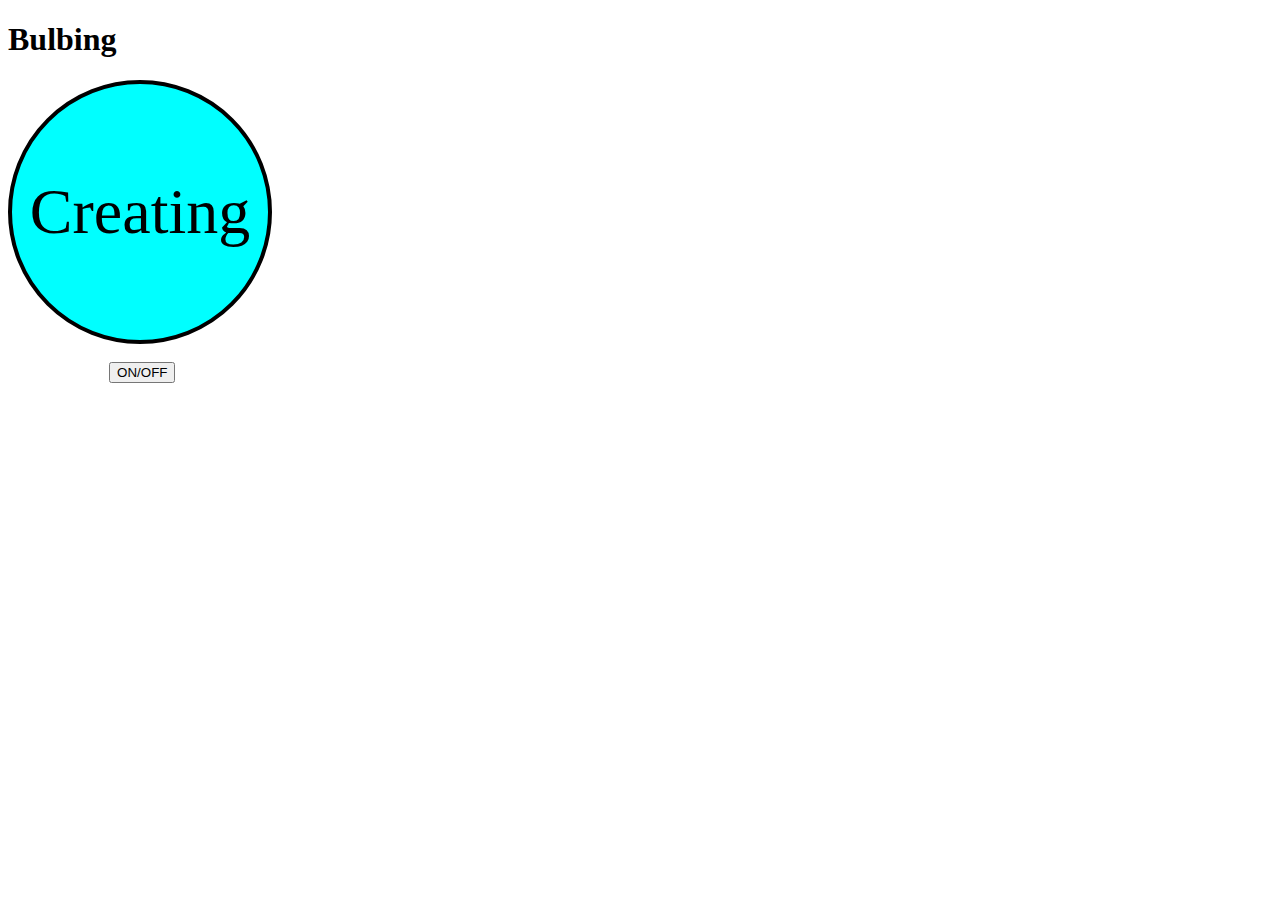
<file: Bulb.html>
<!DOCTYPE html>
<html lang="en">
<head>
    <meta charset="UTF-8">
    <meta name="viewport" content="width=device-width, initial-scale=1.0">
    <title>Bulb js</title>
    <link rel="stylesheet" href="Bulbing.css">
</head>
<body>
    <h1>
        Bulbing
    </h1>
    <div id="myBulb">
        Creating
        <!-- <p>Creating</p> -->
    </div>
    <br>
    <button>ON/OFF</button>
    <script src="bulbing.js"></script>
</body>
</html>
</file>
<file: Bulbing.css>
#myBulb{
    background-color: aqua;
    border-radius: 50%;
    height: 20vw;
    width: 20vw;
    border: 4px solid black;
    display: flex;
    align-items: center;
    justify-content: center;
    font-size: 5vw;
}
button{
    display: flex;
    align-items: center;
    justify-content: center;
    margin-left: 8%;
}
</file>
